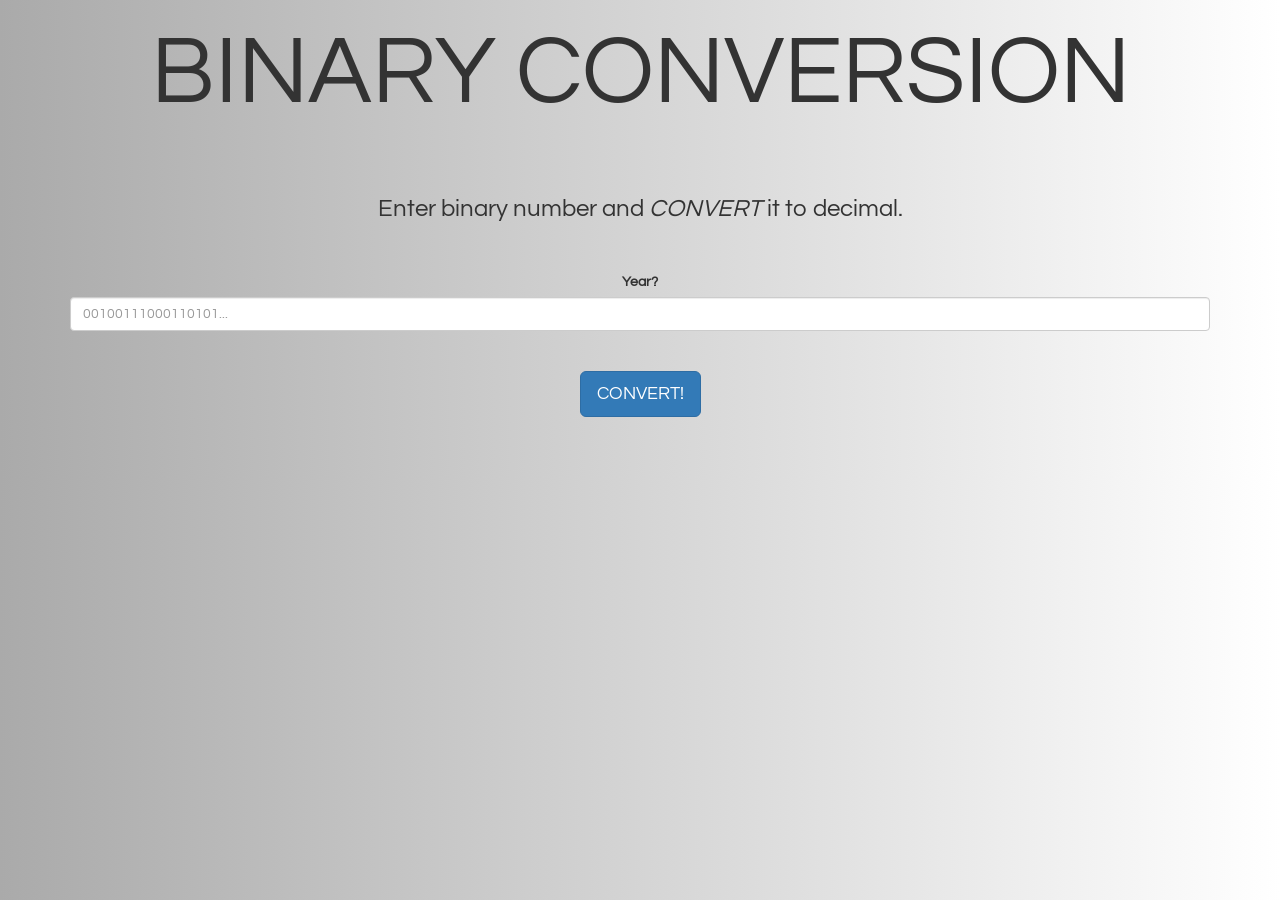
<file: binaryConversion/index.html>
<!DOCTYPE html>
<html>
<head>
  <meta charset="utf-8">
  <title></title>
  <link rel="stylesheet" href="https://maxcdn.bootstrapcdn.com/bootstrap/3.3.6/css/bootstrap.min.css" integrity="sha384-1q8mTJOASx8j1Au+a5WDVnPi2lkFfwwEAa8hDDdjZlpLegxhjVME1fgjWPGmkzs7" crossorigin="anonymous">
  <link rel="stylesheet" href="css/style.css" media="screen" title="no title" charset="utf-8">

</head>
<body>
  <!-- ============ BODY ======== -->
  <div class="container">
    <h1>BINARY CONVERSION</h1>
    <br>
    <br>
    <h3>Enter binary number and <em>CONVERT</em> it to decimal.</h3>
    <br>
    <br>
    <form class="form" action="index.html" method="post">

      <label for="convert">Year?</label>
      <input type="number" class="form-control" id="binaryInput" placeholder="00100111000110101...">
      <br><br>
      <button id="submitButton" type="button" class="btn btn-primary btn-lg">CONVERT!</button>
    </form>
    <br><br>
    <h1 id="output"></h1>

  </div>



  <!-- ============= END BODY ========= -->
</body>
<script   src="https://code.jquery.com/jquery-1.12.4.min.js"   integrity="sha256-ZosEbRLbNQzLpnKIkEdrPv7lOy9C27hHQ+Xp8a4MxAQ="   crossorigin="anonymous"></script>
<script src="js/main.js" charset="utf-8"></script>
</html>
</file>
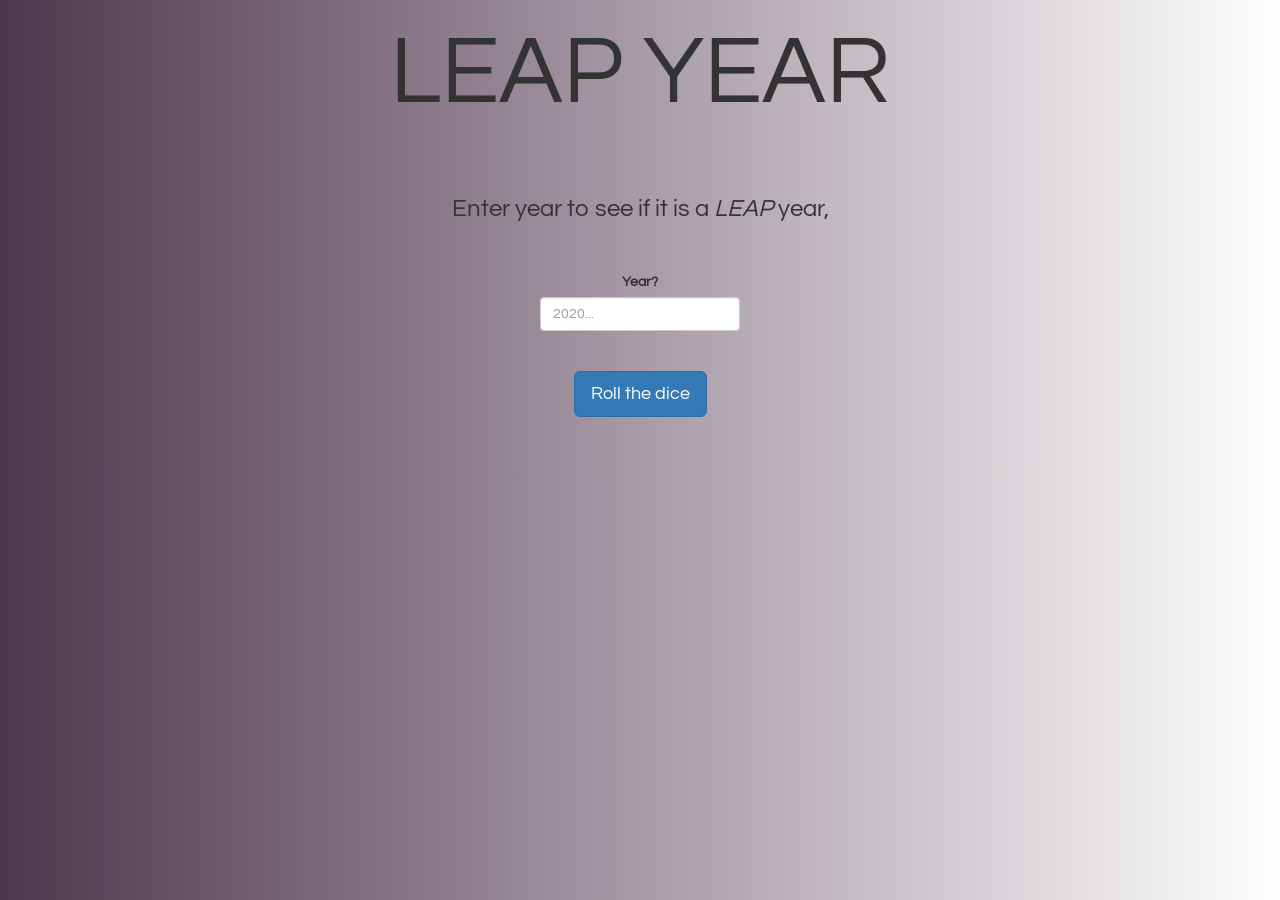
<file: leapYear/index.html>
<!DOCTYPE html>
<html>
<head>
  <meta charset="utf-8">
  <title></title>
  <link rel="stylesheet" href="https://maxcdn.bootstrapcdn.com/bootstrap/3.3.6/css/bootstrap.min.css" integrity="sha384-1q8mTJOASx8j1Au+a5WDVnPi2lkFfwwEAa8hDDdjZlpLegxhjVME1fgjWPGmkzs7" crossorigin="anonymous">
  <link rel="stylesheet" href="css/style.css" media="screen" title="no title" charset="utf-8">

</head>
<body>
  <!-- ============ BODY ======== -->
  <div class="container">
    <h1>LEAP YEAR</h1>
    <br>
    <br>
    <h3>Enter year to see if it is a <em>LEAP</em> year,</h3>
    <br>
    <br>
    <form class="form" action="index.html" method="post">

      <label for="leapYear">Year?</label>
      <input type="number" class="form-control" id="yearInput" placeholder="2020...">
      <br><br>
      <button id="submitButton" type="button" class="btn btn-primary btn-lg">Roll the dice</button>
    </form>
    <br><br>
    <h1 id="output"></h1>

  </div>



  <!-- ============= END BODY ========= -->
</body>
<script   src="https://code.jquery.com/jquery-1.12.4.min.js"   integrity="sha256-ZosEbRLbNQzLpnKIkEdrPv7lOy9C27hHQ+Xp8a4MxAQ="   crossorigin="anonymous"></script>
<script src="js/main.js" charset="utf-8"></script>
</html>
</file>
<file: binaryConversion/css/style.css>
@import url(https://fonts.googleapis.com/css?family=Questrial);
@import url(http://fonts.googleapis.com/css?family=Dancing+Script:700);

body {
  font-family: 'Questrial';
  text-align: center;
  background-image: linear-gradient(90deg, #AAA, #FFFFFF);
}


#yearInput {
  margin: 0 auto;
  max-width: 200px;
  align-items: center;
}

h1 {
font-size: 96px;
}
</file>
<file: leapYear/css/style.css>
@import url(https://fonts.googleapis.com/css?family=Questrial);
@import url(http://fonts.googleapis.com/css?family=Dancing+Script:700);

body {
  font-family: 'Questrial';
  text-align: center;
  background-image: linear-gradient(90deg, #4F364C, #FFFFFF);
}


#yearInput {
  margin: 0 auto;
  max-width: 200px;
  align-items: center;
}

h1 {
font-size: 96px;
}
</file>
